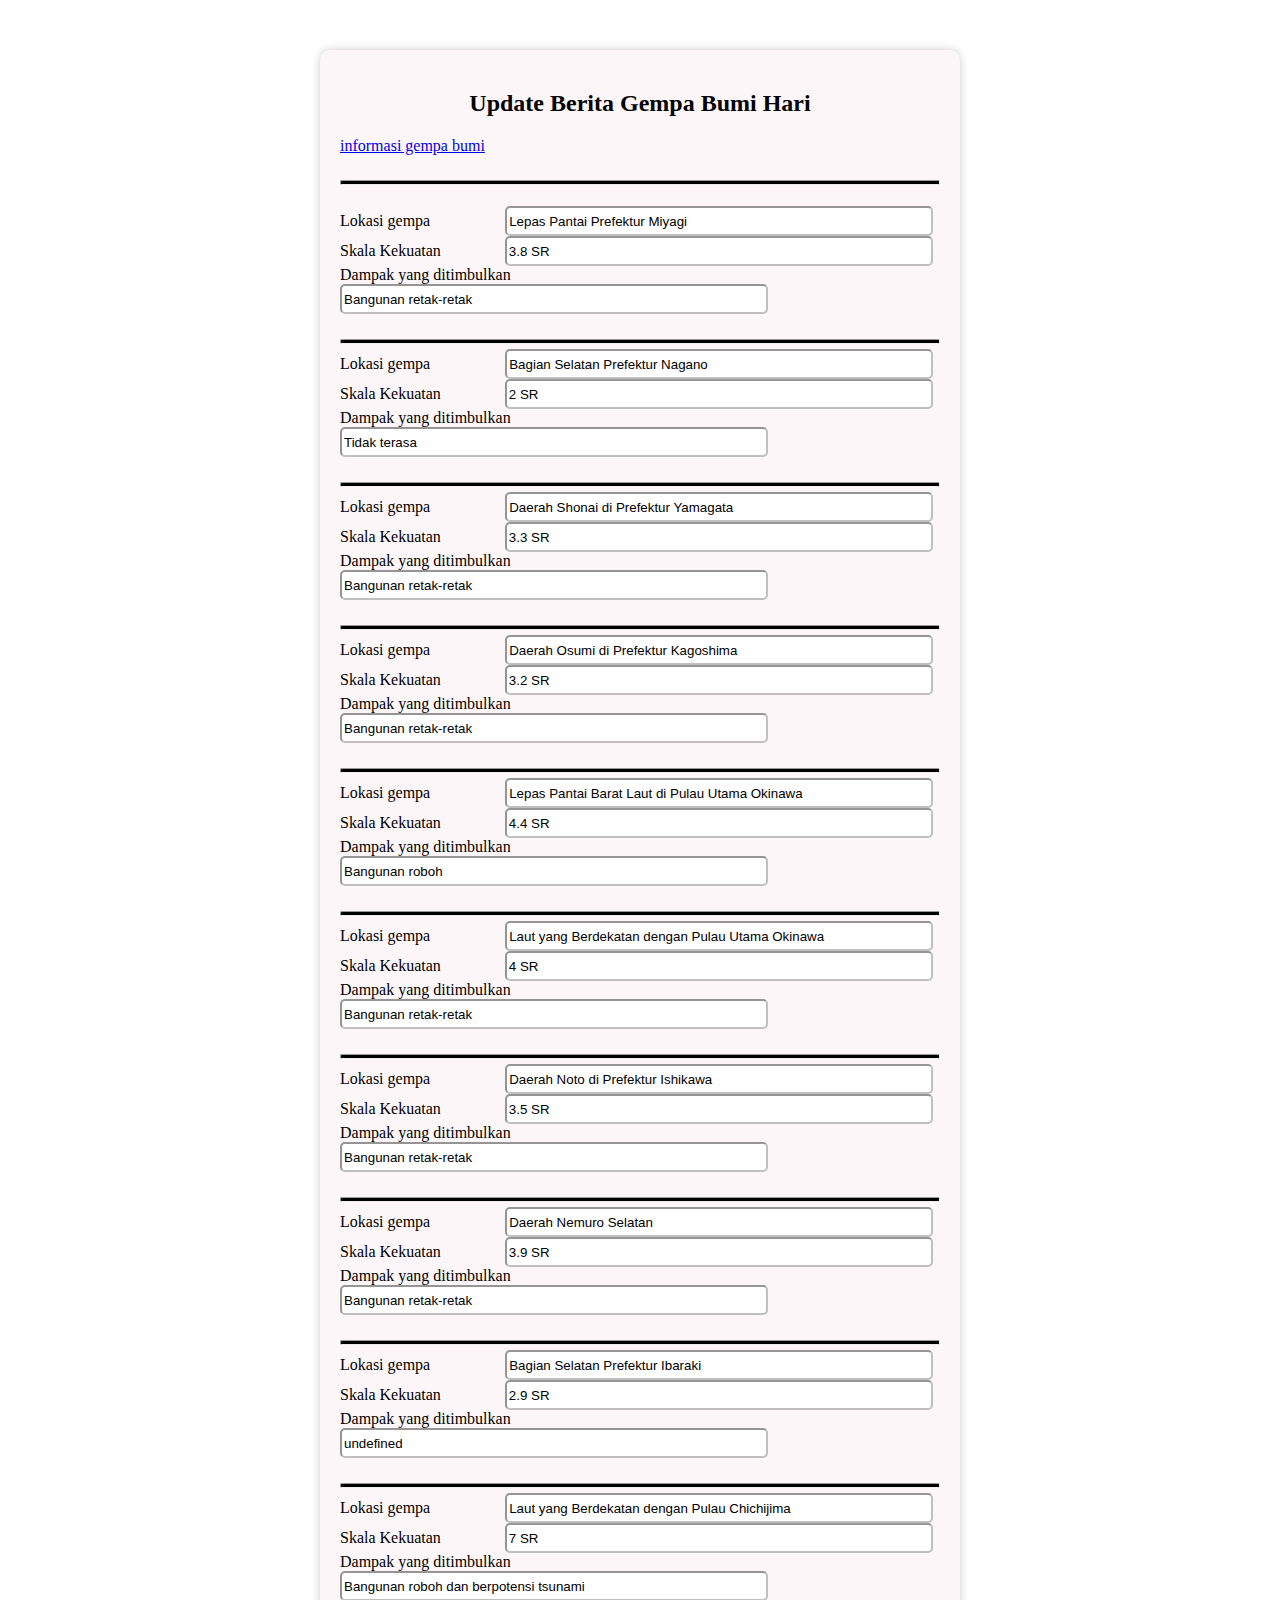
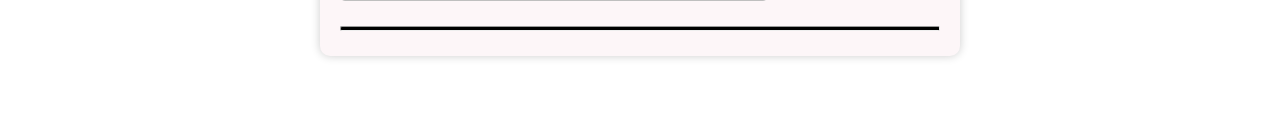
<file: js_tugas7/index.html>
<!DOCTYPE html>
<html>
    <head>
        <title>Tugas</title>
        <link rel="stylesheet" type="text/css" href="style.css">
    </head>
    <body>
        <div class="container">
            
                <p>
                    <h2 >Update Berita Gempa Bumi Hari</h2>
                    <a href="https://www.data.jma.go.jp/multi/quake/index.html?lang=id" target="_blank">informasi gempa bumi</a>
                </p>
            
            <hr>

            <form class="form">
                <script>
                    //---------Membuat class-----------
                    class Gempa {
                        constructor(lokasi, skala) {
                            this.lokasi = lokasi;
                            this.skala = skala;
                        }

                        dampak() {
                            let skl = this.skala;
                            let dampak;
                            if (skl >= 0 && skl<= 2) dampak = "Tidak terasa";
                            else if(skl > 3 && skl <= 4) dampak = "Bangunan retak-retak";
                            else if(skl > 4 &&  skl <= 6) dampak = "Bangunan roboh";
                            else if(skl > 6) dampak = "Bangunan roboh dan berpotensi tsunami";
                            document.write(`
                            <div class="group">
                                <label>Lokasi gempa</label>
                                <input class="lokasi" type="text" name="lokasi" value="${this.lokasi}" disabled>
                            </div>
                            <div class="group">
                                <label>Skala Kekuatan</label>
                                <input class="skala" type="text" name="skala" value="${skl} SR" disabled>
                            </div>
                            <div class="group">
                                <label>Dampak yang ditimbulkan</label>
                                <input class="" type="text" name="dampak" value="${dampak}" disabled>
                            </div>
                            <hr>`);
                
                        }
                    }

                    //--------menciptakan object----------

                    let dt1 = new Gempa('Lepas Pantai Prefektur Miyagi', 3.8);
                    let dt2 = new Gempa('Bagian Selatan Prefektur Nagano', 2.0);
                    let dt3 = new Gempa('Daerah Shonai di Prefektur Yamagata', 3.3);
                    let dt4 = new Gempa('Daerah Osumi di Prefektur Kagoshima', 3.2);
                    let dt5 = new Gempa('Lepas Pantai Barat Laut di Pulau Utama Okinawa', 4.4);
                    let dt6 = new Gempa('Laut yang Berdekatan dengan Pulau Utama Okinawa', 4.0);
                    let dt7 = new Gempa('Daerah Noto di Prefektur Ishikawa', 3.5);
                    let dt8 = new Gempa('Daerah Nemuro Selatan', 3.9);
                    let dt9 = new Gempa('Bagian Selatan Prefektur Ibaraki ', 2.9);
                    let dt10 = new Gempa('Laut yang Berdekatan dengan Pulau Chichijima', 7);
                    //dst 

                    //cetak
                    
                        dt1.dampak();
                        dt2.dampak();
                        dt3.dampak();
                        dt4.dampak();
                        dt5.dampak();
                        dt6.dampak();
                        dt7.dampak();
                        dt8.dampak();
                        dt9.dampak();
                        dt10.dampak();
                    
                </script>
            </form>
        </div>
    </body>
</html>
</file>
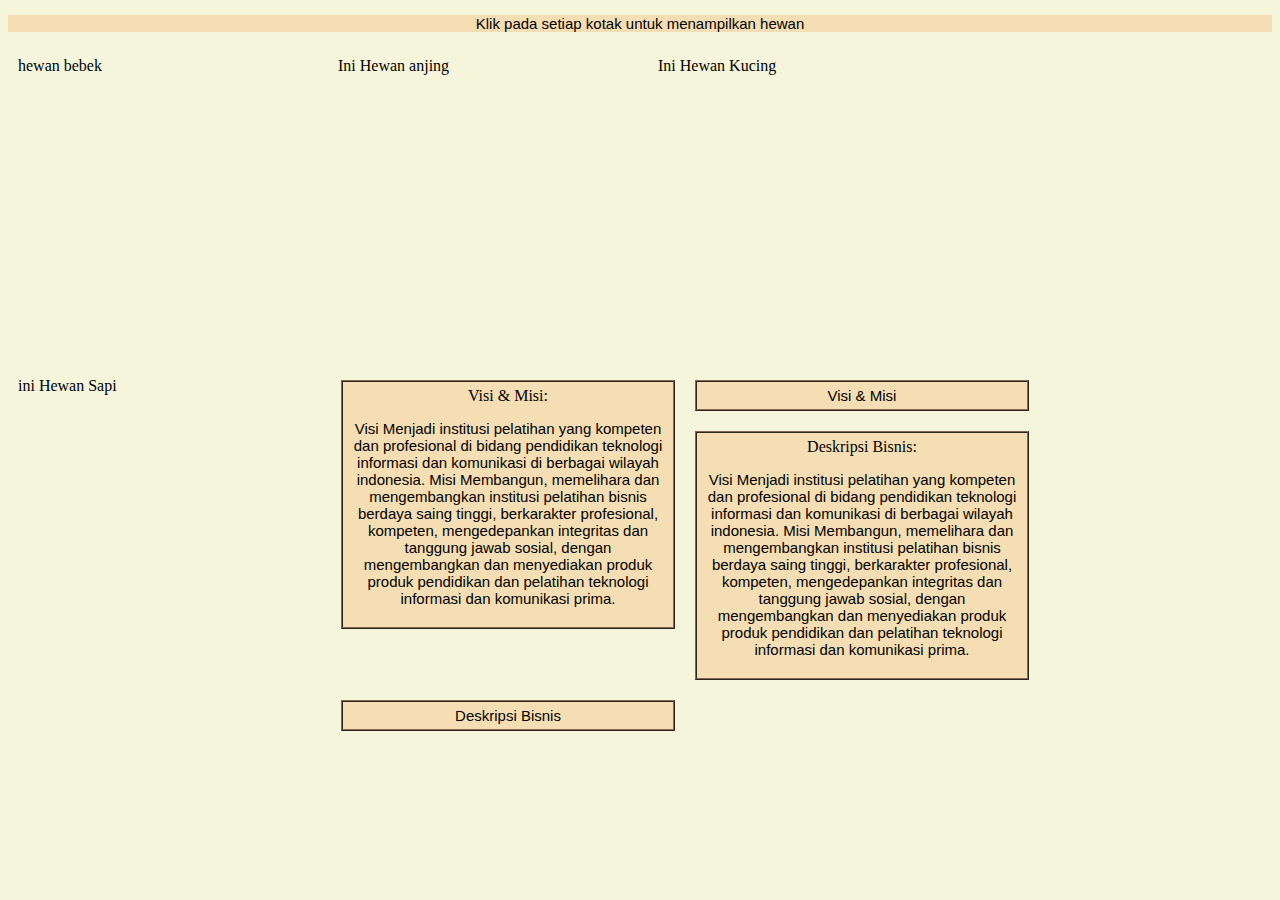
<file: JS_Tugas8_MuhammadTaufik_UniversitasNusaMandiri/index.html>
<!DOCTYPE html>
<html>
  <head>
    <title>Tugas 8 Jquery</title>
    <script src="jquery.js"></script>
    <link rel="stylesheet" href="style.css" />
    <script>
      $("document").ready(function () {
        $("div.bebek").click(function () {
          $("<audio></audio>")
            .attr({
              src: "audio/bebek.mp3",
              volume: 0.4,
              autoplay: "autoplay",
            })
            .appendTo("body");
        });
        $("div.anjing").click(function () {
          $("<audio></audio>")
            .attr({
              src: "audio/anjing.mp3",
              volume: 0.4,
              autoplay: "autoplay",
            })
            .appendTo("body");
        });
        $("div.kucing").click(function () {
          $("<audio></audio>")
            .attr({
              src: "audio/kucing.mp3",
              volume: 0.4,
              autoplay: "autoplay",
            })
            .appendTo("body");
        });
        $("div.sapi").click(function () {
          $("<audio></audio>")
            .attr({
              src: "audio/sapi.mp3",
              volume: 0.4,
              autoplay: "autoplay",
            })
            .appendTo("body");
        });
      });

      $("document").ready(function () {
        $(".flip").click(function () {
          $(".pesan").slideToggle("slow");
        });
        $(".flip1").click(function () {
          $(".pesan1").slideToggle("slow");
        });
      });
    </script>
  </head>

  <body>
    <p align="center">Klik pada setiap kotak untuk menampilkan hewan</p>
    <table>
      <tr>
        <div class="bebek">hewan bebek</div>
      </tr>
      <tr>
        <div class="anjing">Ini Hewan anjing</div>
      </tr>
      <tr>
        <div class="kucing">Ini Hewan Kucing</div>
      </tr>
      <tr>
        <div class="sapi">ini Hewan Sapi</div>
      </tr>
    </table>
    <br />
    <table>
      <tr>
        <td>
          <div class="pesan">
            Visi & Misi: <br />
            <p>
              Visi Menjadi institusi pelatihan yang kompeten dan profesional di bidang pendidikan teknologi informasi dan komunikasi di berbagai wilayah indonesia. Misi Membangun, memelihara dan mengembangkan institusi pelatihan bisnis
              berdaya saing tinggi, berkarakter profesional, kompeten, mengedepankan integritas dan tanggung jawab sosial, dengan mengembangkan dan menyediakan produk produk pendidikan dan pelatihan teknologi informasi dan komunikasi prima.
            </p>
          </div>
          <p class="flip">Visi & Misi</p>
          <div class="pesan1">
            Deskripsi Bisnis: <br />
            <p>
              Visi Menjadi institusi pelatihan yang kompeten dan profesional di bidang pendidikan teknologi informasi dan komunikasi di berbagai wilayah indonesia. Misi Membangun, memelihara dan mengembangkan institusi pelatihan bisnis
              berdaya saing tinggi, berkarakter profesional, kompeten, mengedepankan integritas dan tanggung jawab sosial, dengan mengembangkan dan menyediakan produk produk pendidikan dan pelatihan teknologi informasi dan komunikasi prima.
            </p>
          </div>
          <p class="flip1">Deskripsi Bisnis</p>
        </td>
      </tr>
    </table>
  </body>
</html>
</file>
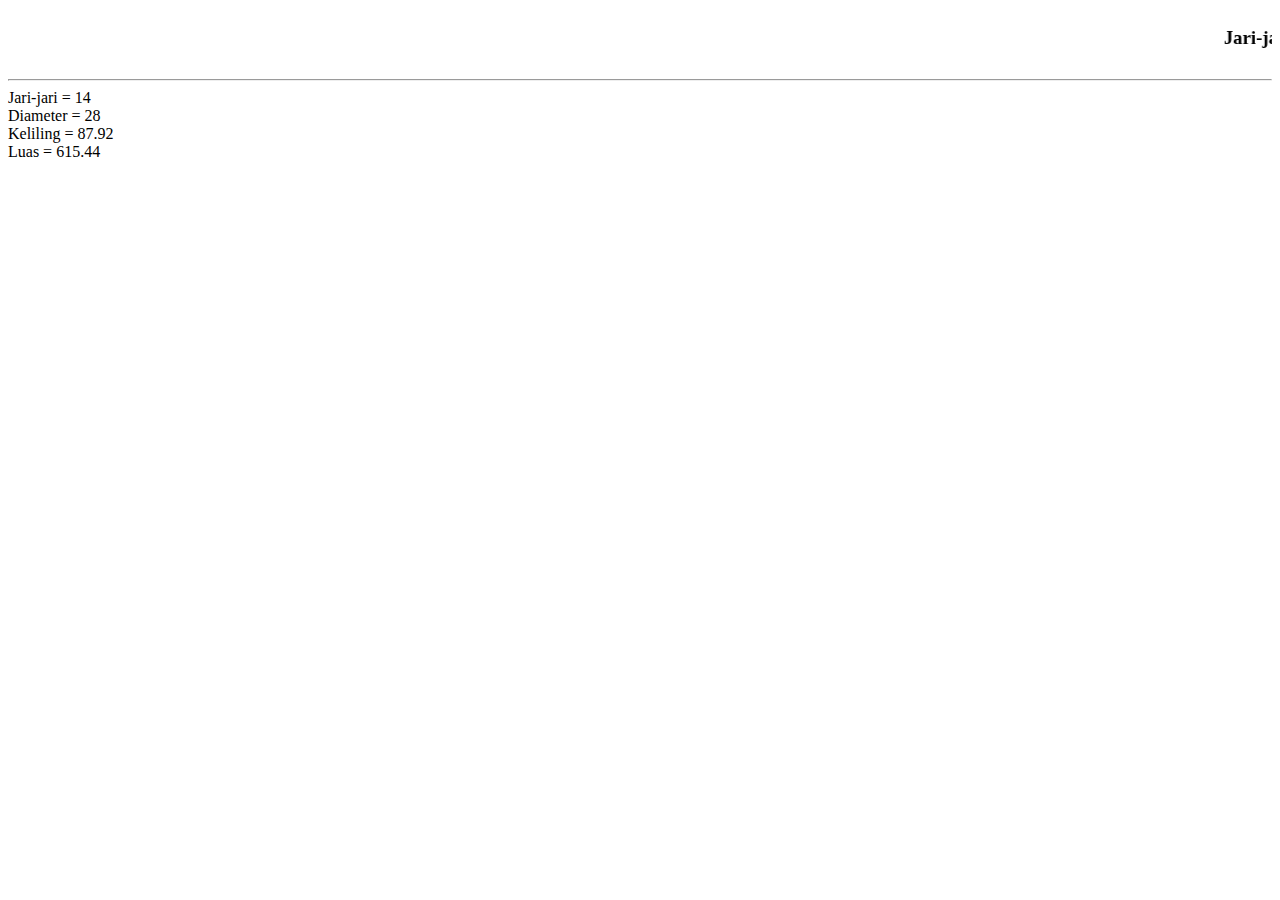
<file: lingkaran.html>
<!DOCTYPE html>
<html>

<head>
    <title>Lingkaran</title>
</head>

<body>
    <marquee onmouseover="stop()" onmouseout="start()">
        <h3>Jari-jari, Diameter, Keliling, dan Luas Lingkaran</h3>
    </marquee>
    <hr />
    <script>
        var phi = 3.14;
        var r = 14;
        var d = r * 2;
        var luas = phi * (r * r);
        var keliling = 2 * (phi * r);
        document.write("Jari-jari = " + r + "<br/>Diameter = " + d + "<br/>Keliling = " + keliling + "<br/>Luas = " + luas);
    </script>
</body>

</html>
</file>
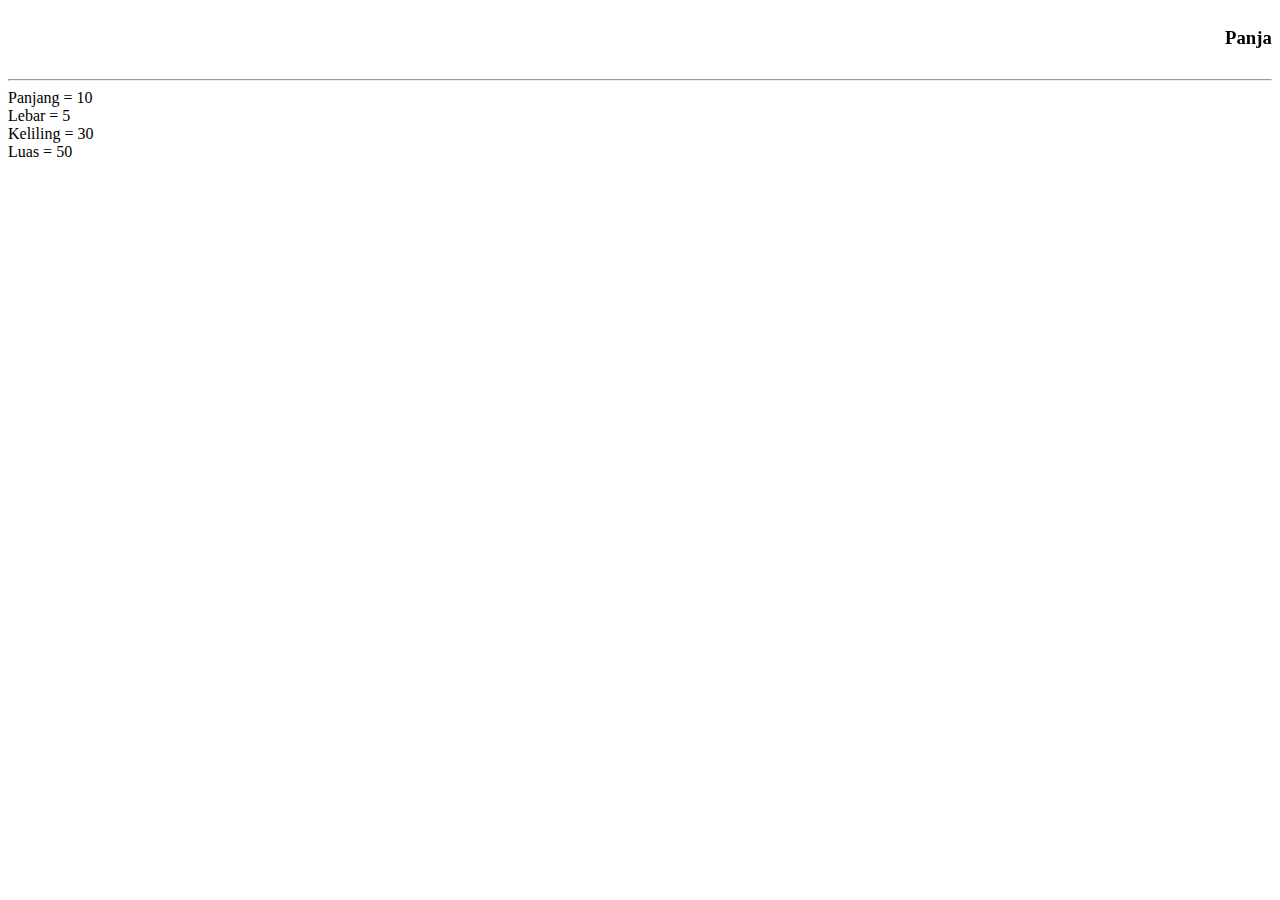
<file: persegiPanjang.html>
<!DOCTYPE html>
<html>

<head>
    <title>Persegi Panjang</title>
</head>

<body>
    <marquee onmouseover="stop()" onmouseout="start()">
        <h3>Panjang, Lebar, Keliling, dan Luas Persegi Panjang</h3>
    </marquee>
    <hr />
    <script>
        var panjang = 10;
        var lebar = 5;
        var luas = panjang * lebar;
        var keliling = 2 * (panjang + lebar);
        document.write("Panjang = " + panjang + "<br/>Lebar = " + lebar + "<br/>Keliling = " + keliling + "<br/>Luas = " + luas);
    </script>
</body>

</html>
</file>
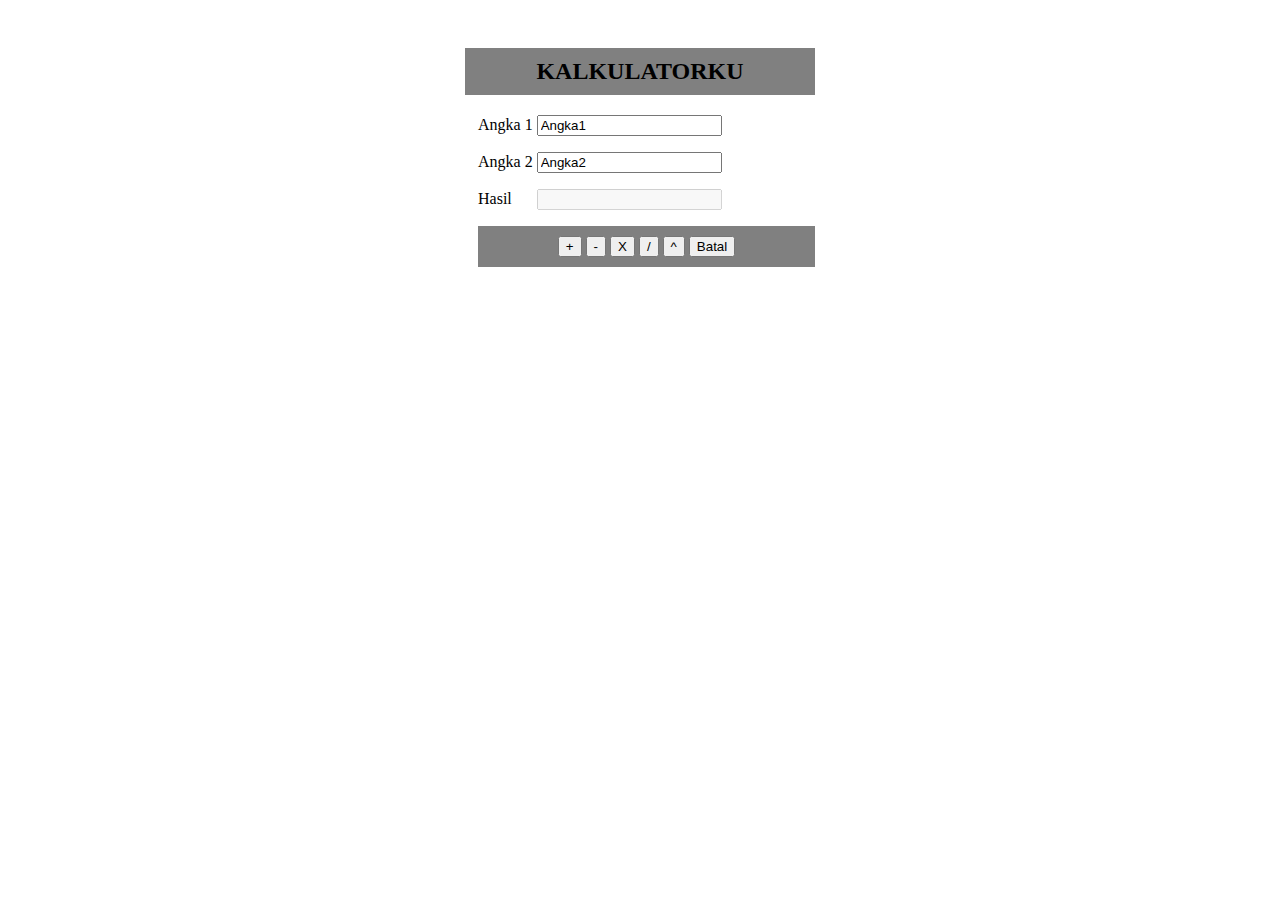
<file: js_tugas6/tugas6.html>
<!DOCTYPE html>
<html>
    <head>
        <title>Kalukator</title>
        <link rel="stylesheet" type="text/css" href="css/style.css">
    </head>
    <body>
        <div class="container">
            <form id="formulir" class="form">
                <h2>KALKULATORKU</h2>
                <p>
                    <label>Angka 1 </label>
                    <input type="text" name="a1" onfocus="kosong1()" value="Angka1" /> 
                </p>
                <p>
                    <label>Angka 2</label> 
                    <input type="text" name="a2" onfocus="kosong2()" value="Angka2" />
                </p>
                <p>
                    <label>Hasil </label> &nbsp;
                    <input type=text class="hasil" name="hasil" value=""  disabled/> 
                </p>
                <p class="p1">
                    <input type="button" name="tambah" value="+" onclick="hitung(this.name)"/>
                    <input type="button" name="kurang" value="-" onclick="hitung(this.name)" />
                    <input type="button" name="kali" value="X" onclick="hitung(this.name)" />
                    <input type="button" name="bagi" value="/" onclick="hitung(this.name)" />
                    <input type="button" name="pangkat" value="^" onclick="hitung(this.name)" />
                    <input type="button" name="batal" value="Batal" onclick="kosongAll()" />
                </p>
            </form>
        </div>

        <script src="js/skripku.js"></script>
    </body>
</html>
</file>
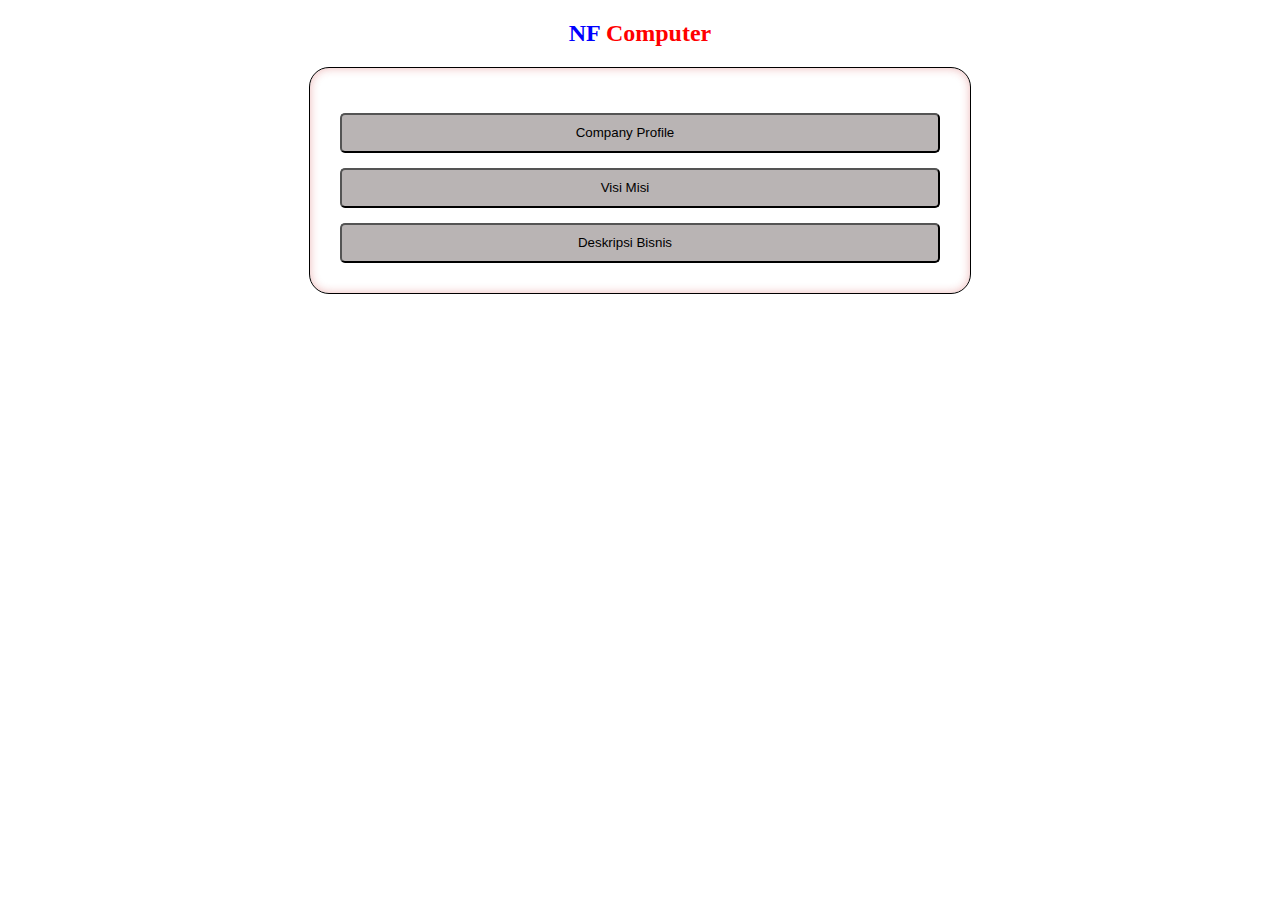
<file: js_tugas8/tugas2.html>
<!DOCTYPE html>
<html>
    <head>
        <link rel='stylesheet' href='https://cdn-uicons.flaticon.com/uicons-regular-rounded/css/uicons-regular-rounded.css'>
        <link rel="stylesheet" href="css/tugas2.css">
    
        <title>Tugas 2</title>

         <script src="js/jquery1.js"></script>
        <script>
            $("document").ready(function () {
                $("#btn-profile").click(function () {
                    $("#isi-profile").slideToggle("slow");
                    $("#icon1").toggleClass("fi fi-rr-angle-up");
                })
                $("#visi-misi").click(function () {
                    $("#isi-visi-misi").slideToggle("slow");
                    $("#icon2").toggleClass("fi fi-rr-angle-up");
                })
                $("#deskripsi-bisnis").click(function () {
                    $("#isi-deskripsi-bisnis").slideToggle("slow");
                    $("#icon3").toggleClass("fi fi-rr-angle-up");
                })
            })
        </script>
        
    </head>
    <body>

        <div class="container">
            <h2 class="jdl">NF <span class="sub-jdl">Computer</span></h2>
            <div class="togle">
                <button class="btn" id="btn-profile">
                    Company Profile
                    <i id="icon1" class="fi fi-rr-angle-down"></i>
                </button>
                <div id="isi-profile">
                    <p>
                        NF COMPUTER adalah bagian dari grup Nurul Fikri yang telah dipercaya oleh masyarakat Indonesia di
                        bidang pendidikan dan peningkatan sumber daya manusia selama lebih dari 24 tahun. Alumni-alumninya
                        telah berkiprah dan diakui kualitas kerja dan integritasnya oleh dunia usaha.
                    </p>
                    <p>
                        NF COMPUTER dirintis sejak tahun 1994 dan merupakan sebuah lembaga di bidang pendidikan dan
                        pelatihan IT (Information Technology). Kami berkomitmen menjadi partner perusahaan Anda dalam
                        mengembangkan kemampuan serta keahlian SDM di bidang IT. Dengan komitmen tersebut, kami
                        mempersiapkan tim pengajar yang professional dan berpengalaman di bidang IT.
                    </p>
                    <p>
                        Di Era Industri 4.0 saat ini, teknologi informasi berkembang sangat cepat, oleh karena itu
                        pengembangan sumber daya manusia di bidang IT menjadi sebuah kebutuhan yang perlu diprioritaskan. NF
                        COMPUTER menjadi jawaban yang tepat atas kebutuhan pengembangan kompetensi IT. Sehingga kami selalu
                        berusaha untuk terus berinovasi terhadap teknologi terbaru.
                    </p>
                </div>
                <button class="btn" id="visi-misi">
                    Visi Misi
                    <i id="icon2" class="fi fi-rr-angle-down"></i>
                </button>
                <div id="isi-visi-misi">
                    <dl>
                        <dt>Visi</dt>
                        <dd>
                            Menjadi institusi pelatihan yang kompeten dan profesional di bidang pendidikan teknologi
                            informasi dan komunikasi di berbagai wilayah indonesia.
                        </dd>
                        <dt>Misi</dt>
                        <dd>
                            Membangun, memelihara dan mengembangkan institusi pelatihan bisnis berdaya saing tinggi,
                            berkarakter profesional, kompeten, mengedepankan integritas dan tanggung jawab sosial, dengan
                            mengembangkan dan menyediakan produk produk pendidikan dan pelatihan teknologi informasi dan
                            komunikasi prima.
                        </dd>
                    </dl>
                </div>
                <button class="btn" id="deskripsi-bisnis">
                    Deskripsi Bisnis
                    <i id="icon3" class="fi fi-rr-angle-down"></i>
                </button>
                <div id="isi-deskripsi-bisnis">
                    <p>
                        NF COMPUTER menyelenggarakan Pelatihan dan Pendidikan di bidang Teknologi Informasi dan Komunikasi
                        (IT Training) yang dibagi menjadi lima produk.
                    </p>
                    <p>
                        Pelatihan (training) ini dibagi dalam beberapa kategori produk yaitu :
                    </p>
                    <ul>
                        <li>
                            Public Class, merupakan short course bidang TIK (Teknologi Informasi dan Komunikasi) yang
                            berbasis Linux maupun Windows.
                        </li>
                        <li>
                            Exclusive Class, merupakan paket training yang diberikan kepada customer dengan durasi 6-8 jam
                            perhari dengan jumlah peserta minimal 2 orang dan pelaksanaan pelatihannya di NF Computer.
                        </li>
                        <li>
                            In House/In Company Training, yaitu pelatihan TIK yang dikustomisasi untuk kebutuhan
                            perusahaan-perusahaan
                        </li>
                    </ul>
                    <p>
                        Paket bisnis khusus dibagi ke dalam beberapa kategori produk yang dikelola secara profesional oleh
                        NF COMPUTER yaitu :
                    </p>
                    <ul>
                        <li>
                            Kerjasama Pendidikan Sekolah, yaitu Divisi khusus pendidikan sekolah dimana NF COMPUTER
                            bekerjasama dalam hal : Kerjasama pembangunan Lab Komputer, Pengajaran Komputer dan kombinasi
                            antara keduanya.
                        </li>
                        <li>
                            Usulan Produk lain: Produk-produk yang menurut lokasi diminati oleh pasar tapi belum ada dalam
                            daftar produk pelatihan dan pendidikan NF COMPUTER, dapat diajukan oleh cabang untuk menjadi
                            produk yang dipertimbangkan sebagai produk dan akan menjadi bagian dari penyelenggaraan
                            pelatiahan dan pendidikan di cabang tersebut pada periode yang dianggap tepat oleh NF COMPUTER.
                        </li>
                    </ul>
                </div>
            </div>
        </div>
    
    
       
    </body>
</html>
</file>
<file: js_tugas7/style.css>
body{
    padding-bottom: 50px;
}

.container{
    width: 600px;
    margin: auto;
    border-radius: 10px;
    background-color: rgb(253, 246, 248);
    box-shadow: 0 0 10px rgba(0, 0, 0, 0.2);
    padding: 20px;
    margin-top: 50px;
    position: relative;
}
input{
    width: 70%;
    border-radius: 5px;
    color: black;
    height: 18pt;
    border-color: rgba(128, 128, 128, 0.5);
    background-color: white;
}

.lokasi{
    Margin-left : 71px;
    }

.skala{
    Margin-left : 60px;
    }

.form{
    margin-top: 16pt;
}
h2{ 
    text-align: center;
}
#form{
    margin-top: 90px;
    margin-bottom: 30px;
}
hr{
    margin-top: 25px;
    margin-bottom: 5px;
    background-color: black;
    height: 3px;
    border-radius: 2px;
}
</file>
<file: JS_Tugas8_MuhammadTaufik_UniversitasNusaMandiri/style.css>
h2 {
  font-family: "Calibri";
  font-size: 35px;
  text-align: center;
  background-color: wheat;
}
body {
  background-color: beige;
}

#bg {
  background-color: wheat;
}
#card {
  background-image: url(https://i.pinimg.com/564x/90/10/55/901055ad93f13fb4d88a586e7362710a.jpg);
  background-size: cover;
  border-radius: 10px;
  box-shadow: 1px 2px 0px;
  height: 350px;
  margin: 6rem auto 0.1rem auto;
  width: 400px;
  padding: 15px;
}
input#angka1,
#angka2,
#hasil {
  width: 50%;
  padding: 15px 20px;
  margin: 10px 0;
  display: inline-block;
  border: 1px solid #ccc;
  border-radius: 4px;
  box-sizing: border-box;
}
select#produk {
  width: 50%;
  padding: 10px 15px;
  margin: 10px 0;
  display: inline-block;
  border: 1px solid #ccc;
  border-radius: 4px;
  box-sizing: border-box;
}

input::placeholder {
  font-family: sans-serif;
  font-style: italic;
  font-style: bold;
}
p {
  font-size: 15px;
  font-family: "Lucida Sans", "Lucida Sans Regular", "Lucida Grande", "Lucida Sans Unicode", Geneva, Verdana, sans-serif;
  background-color: wheat;
  border-color: black;
  text-align: center;
}

input.button {
  background-color: #836953; /* Green */
  border-radius: 10px;
  color: white;
  padding: 16px 32px;
  text-align: center;
  font-size: 16px;
  margin: 4px 2px;
  transition-duration: 0.4s;
  cursor: pointer;
}
.button:hover {
  background-color: #c19a6b;
}
div.bebek {
  background-image: url("https://2.bp.blogspot.com/-w1ruIwqyGxA/WAoGPBALksI/AAAAAAAADU4/qz79o1PFLk8drKngwYgWCdb8dqj3ssiRgCLcB/s1600/gambar-bergerak-gif-duffy-duck-memukul.gif");
  width: 300px;
  height: 300px;
  float: left;
  margin: 10px;
  cursor: pointer;
  background-size: cover;
}
div.anjing {
  background-image: url("https://i.pinimg.com/originals/c8/12/02/c812024b2f55f5f458dd898505e29800.gif");
  width: 300px;
  height: 300px;
  float: left;
  margin: 10px;
  cursor: pointer;
}
div.kucing {
  background-image: url("https://media1.tenor.com/images/29ffbae3b0ebefe7d13d39c5b7b010aa/tenor.gif?itemid=12450917 ");
  width: 300px;
  height: 300px;
  float: left;
  margin: 10px;
  cursor: pointer;
}
div.sapi {
  background-image: url("https://th.bing.com/th/id/OIP.7ac6jJgS6zS6ky19zxbjcgAAAA?pid=ImgDet&rs=1 ");
  width: 300px;
  height: 300px;
  float: left;
  margin: 10px;
  cursor: pointer;
}
div.pesan,
p.flip,
.pesan1,
.flip1 {
  float: left;
  margin: 10px;
  padding: 5px;
  text-align: center;
  width: 320px;
  background: wheat;
  border: 2px ridge #836953;
}
</file>
<file: js_tugas6/css/style.css>
body{
    position: relative; 
}

h2{
    text-align: center;
    font-weight: bold;
    padding: 10px;
    background-color: gray;
}

p{
    Margin-left : 13px;
}

.p1{
    text-align: center;
    background-color: gray;
    padding: 10px;
    cursor: pointer;
}

.hasil{
    Margin-left : 13px;
    }

.container{
    position: absolute;
    left: 50%;
    top: 50%;
    transform: translate(-50%);
    padding: 20px 25px;
    width: 350px;

    background-color: white;
    box-shadow: white;
}
</file>
<file: js_tugas8/css/tugas2.css>
.jdl{
    text-align: center;
    color: blue;
}
.sub-jdl{
    color: red;
}
.togle{
    width: 600px;
    margin: auto;
    border : 1px solid black; 
    padding: 30px;
    border-radius: 20px;
    box-shadow: inset 0 0 10px rgba(199, 33, 33, 0.315);
    padding-bottom: 30px;
}
.btn{
    display: block;
    margin-top: 15px;
    border-radius: 5px;
    background-color: rgba(31, 16, 16, 0.315);
    color: black;
    width: 100%;
    height: 30pt;
    cursor: pointer;
}
.btn:hover{
    background-color: rgb(50, 75, 104);
    color: black;
}

#isi-profile, #isi-visi-misi, #isi-deskripsi-bisnis{
    padding: 10px;
    border-radius: 5px;
    background-color: rgb(231, 219, 219);
    display: none;
}

#icon1, #icon2, #icon3{
    margin-left: 30px;
}
</file>
